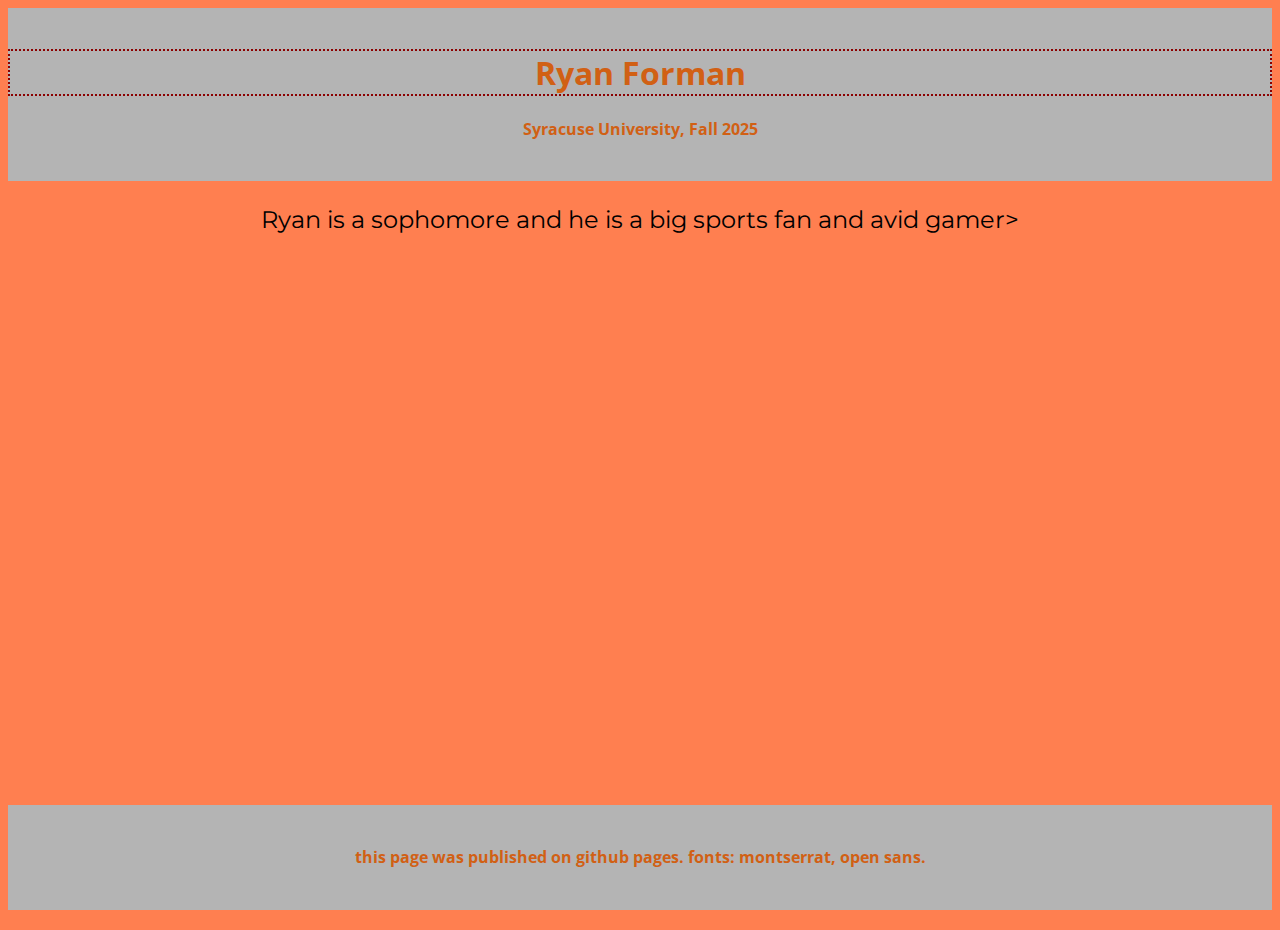
<file: index.html>
<!-- This is an HTML page for the JNL221 class' first repository.-->

<!DOCTYPE html>
<html>
	<head>
	
		<meta charset="utf-8">
		<title>First repository</title>
		<link href='https://fonts.googleapis.com/css?family=Open+Sans:300italic,400italic,600italic,400,300,600,700&subset=latin,latin-ext' rel='stylesheet' type='text/css'>
		<link href='https://fonts.googleapis.com/css?family=Montserrat:400,700' rel='stylesheet' type='text/css'>
	
		<!-- This is where this page's style sheet is defined. -->
		<link type="text/css" rel="stylesheet" href="index.css" />
	</head>
	<body>
	
		<!-- This is the header row for this page. -->
		<div id="intro">
			<h1>Ryan Forman </h1>
			<h4>Syracuse University, Fall 2025</h4>
		</div>

		<section>

			<p>Ryan is a sophomore and he is a big sports fan and avid gamer>
		</section>

		<div id="end">
			<h4>this page was published on github pages. fonts: montserrat, open sans.</h4>
		</div>


	</body>
</html>
</file>
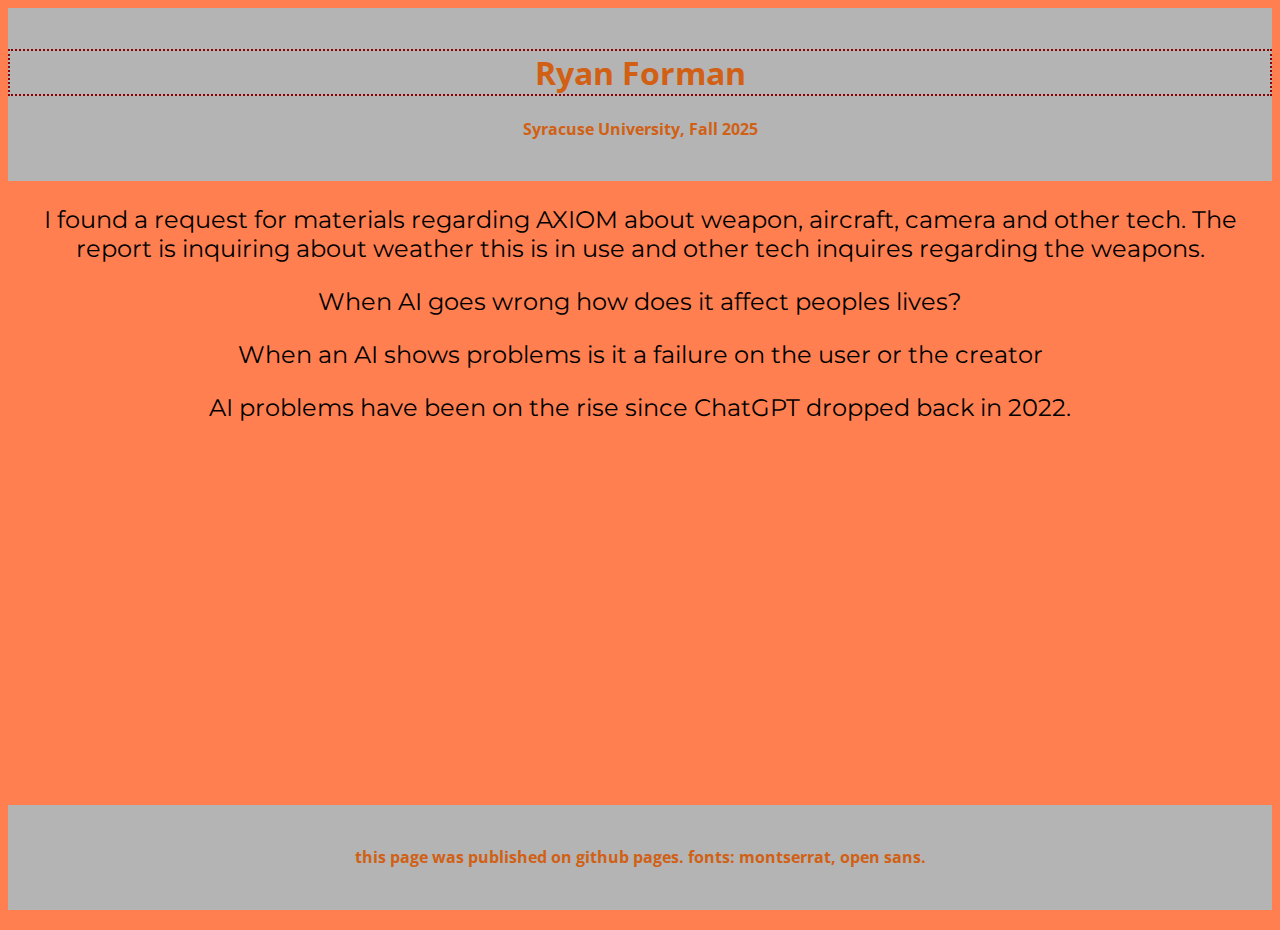
<file: coded bias.html>
<!-- This is an HTML page for the JNL221 class' first repository.-->

<!DOCTYPE html>
<html>
	<head>
	
		<meta charset="utf-8">
		<title>First repository</title>
		<link href='https://fonts.googleapis.com/css?family=Open+Sans:300italic,400italic,600italic,400,300,600,700&subset=latin,latin-ext' rel='stylesheet' type='text/css'>
		<link href='https://fonts.googleapis.com/css?family=Montserrat:400,700' rel='stylesheet' type='text/css'>
	
		<!-- This is where this page's style sheet is defined. -->
		<link type="text/css" rel="stylesheet" href="index.css" />
	</head>
	<body>
	
		<!-- This is the header row for this page. -->
		<div id="intro">
			<h1>Ryan Forman </h1>
			<h4>Syracuse University, Fall 2025</h4>
		</div>

		<section>

			<p>I found a request for materials regarding AXIOM about weapon, aircraft, camera and other tech. The report is inquiring about weather this is in use and other tech inquires regarding the weapons.  
			<p>When AI goes wrong how does it affect peoples lives?

			<p>When an AI shows problems is it a failure on the user or the creator
			<p> AI problems have been on the rise since ChatGPT dropped back in 2022.

		</section>

		<div id="end">
			<h4>this page was published on github pages. fonts: montserrat, open sans.</h4>
		</div>


	</body>
</html>
</file>
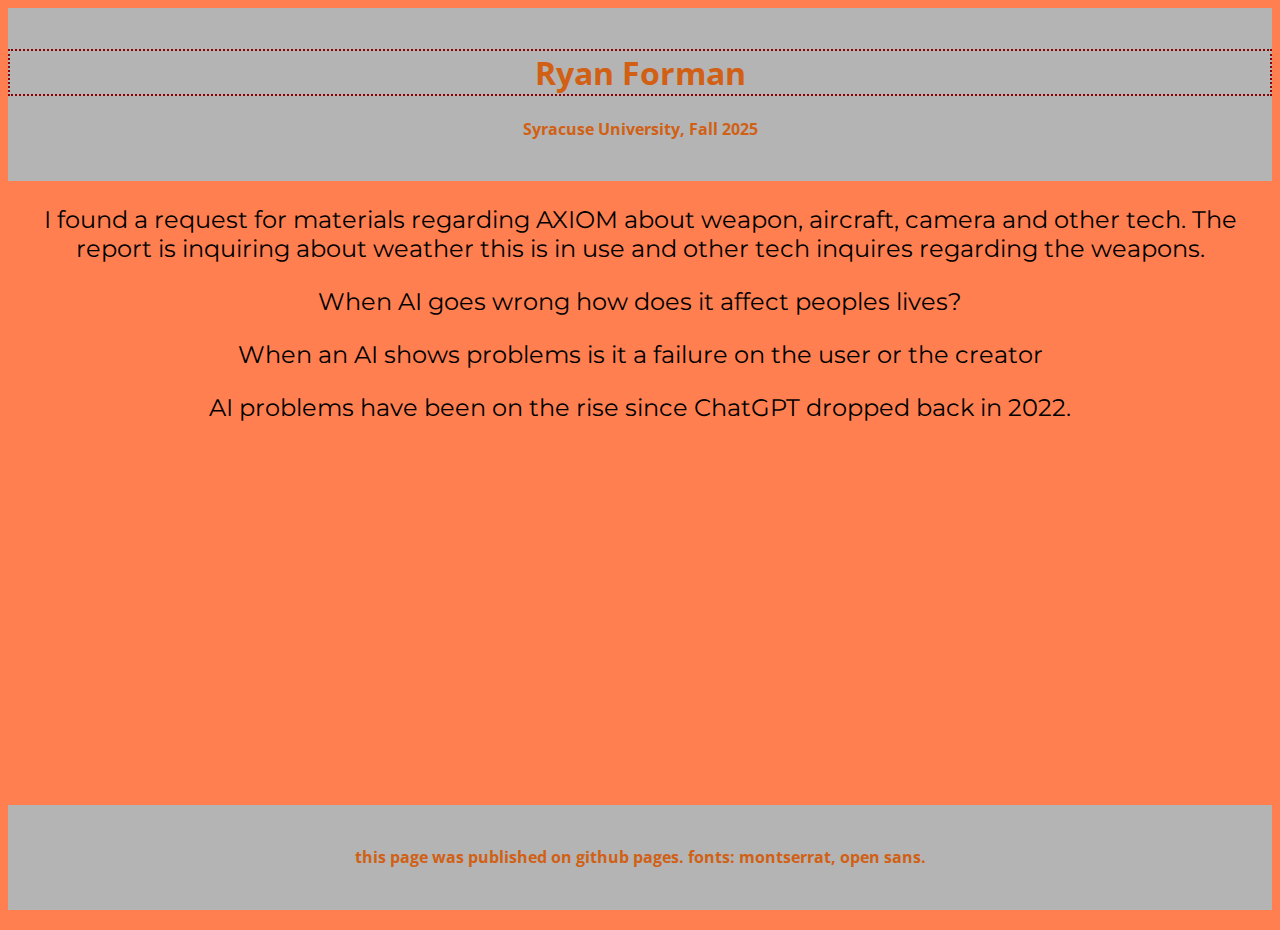
<file: coded_bias.html>
<!-- This is an HTML page for the JNL221 class' first repository.-->

<!DOCTYPE html>
<html>
	<head>
	
		<meta charset="utf-8">
		<title>First repository</title>
		<link href='https://fonts.googleapis.com/css?family=Open+Sans:300italic,400italic,600italic,400,300,600,700&subset=latin,latin-ext' rel='stylesheet' type='text/css'>
		<link href='https://fonts.googleapis.com/css?family=Montserrat:400,700' rel='stylesheet' type='text/css'>
	
		<!-- This is where this page's style sheet is defined. -->
		<link type="text/css" rel="stylesheet" href="index.css" />
	</head>
	<body>
	
		<!-- This is the header row for this page. -->
		<div id="intro">
			<h1>Ryan Forman </h1>
			<h4>Syracuse University, Fall 2025</h4>
		</div>

		<section>

			<p>I found a request for materials regarding AXIOM about weapon, aircraft, camera and other tech. The report is inquiring about weather this is in use and other tech inquires regarding the weapons.  
			<p>When AI goes wrong how does it affect peoples lives?

			<p>When an AI shows problems is it a failure on the user or the creator
			<p> AI problems have been on the rise since ChatGPT dropped back in 2022.

		</section>

		<div id="end">
			<h4>this page was published on github pages. fonts: montserrat, open sans.</h4>
		</div>


	</body>
</html>
</file>
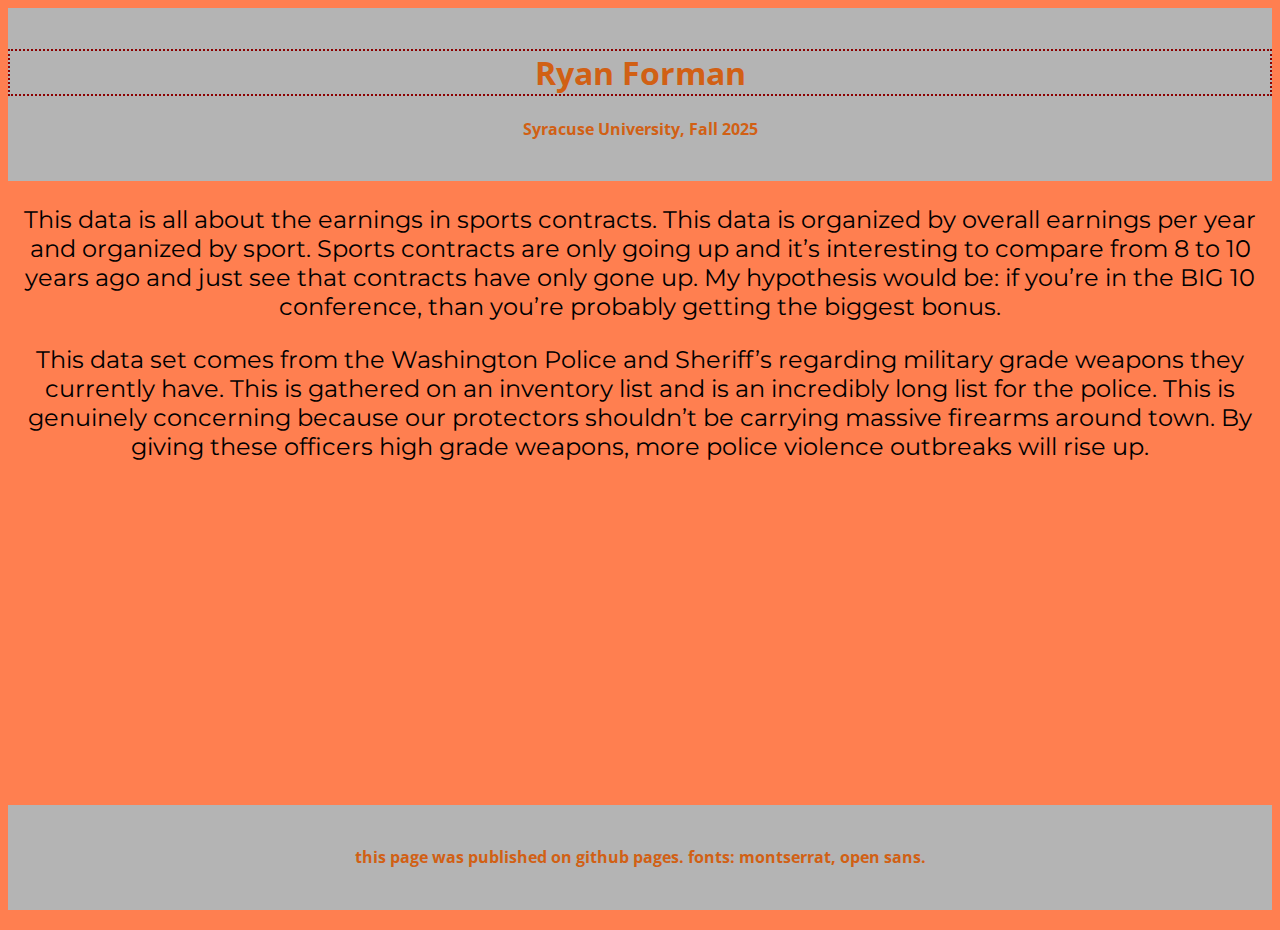
<file: Data_Literacy.html>
<!-- This is an HTML page for the JNL221 class' first repository.-->

<!DOCTYPE html>
<html>
	<head>
	
		<meta charset="utf-8">
		<title>First repository</title>
		<link href='https://fonts.googleapis.com/css?family=Open+Sans:300italic,400italic,600italic,400,300,600,700&subset=latin,latin-ext' rel='stylesheet' type='text/css'>
		<link href='https://fonts.googleapis.com/css?family=Montserrat:400,700' rel='stylesheet' type='text/css'>
	
		<!-- This is where this page's style sheet is defined. -->
		<link type="text/css" rel="stylesheet" href="index.css" />
	</head>
	<body>
	
		<!-- This is the header row for this page. -->
		<div id="intro">
			<h1>Ryan Forman </h1>
			<h4>Syracuse University, Fall 2025</h4>
		</div>

		<section>

			<p>This data is all about the earnings in sports contracts. This data is organized by overall earnings per year and organized by sport. Sports contracts are only going up and it’s interesting to compare from 8 to 10 years ago and just see that contracts have only gone up. My hypothesis would be: if you’re in the BIG 10 conference, than you’re probably getting the biggest bonus.

			<p>This data set comes from the Washington Police and Sheriff’s regarding military grade weapons they currently have. This is gathered on an inventory list and is an incredibly long list for the police. This is genuinely concerning because our protectors shouldn’t be carrying massive firearms around town. By giving these officers high grade weapons, more police violence outbreaks will rise up.


		</section>

		<div id="end">
			<h4>this page was published on github pages. fonts: montserrat, open sans.</h4>
		</div>


	</body>
</html>
</file>
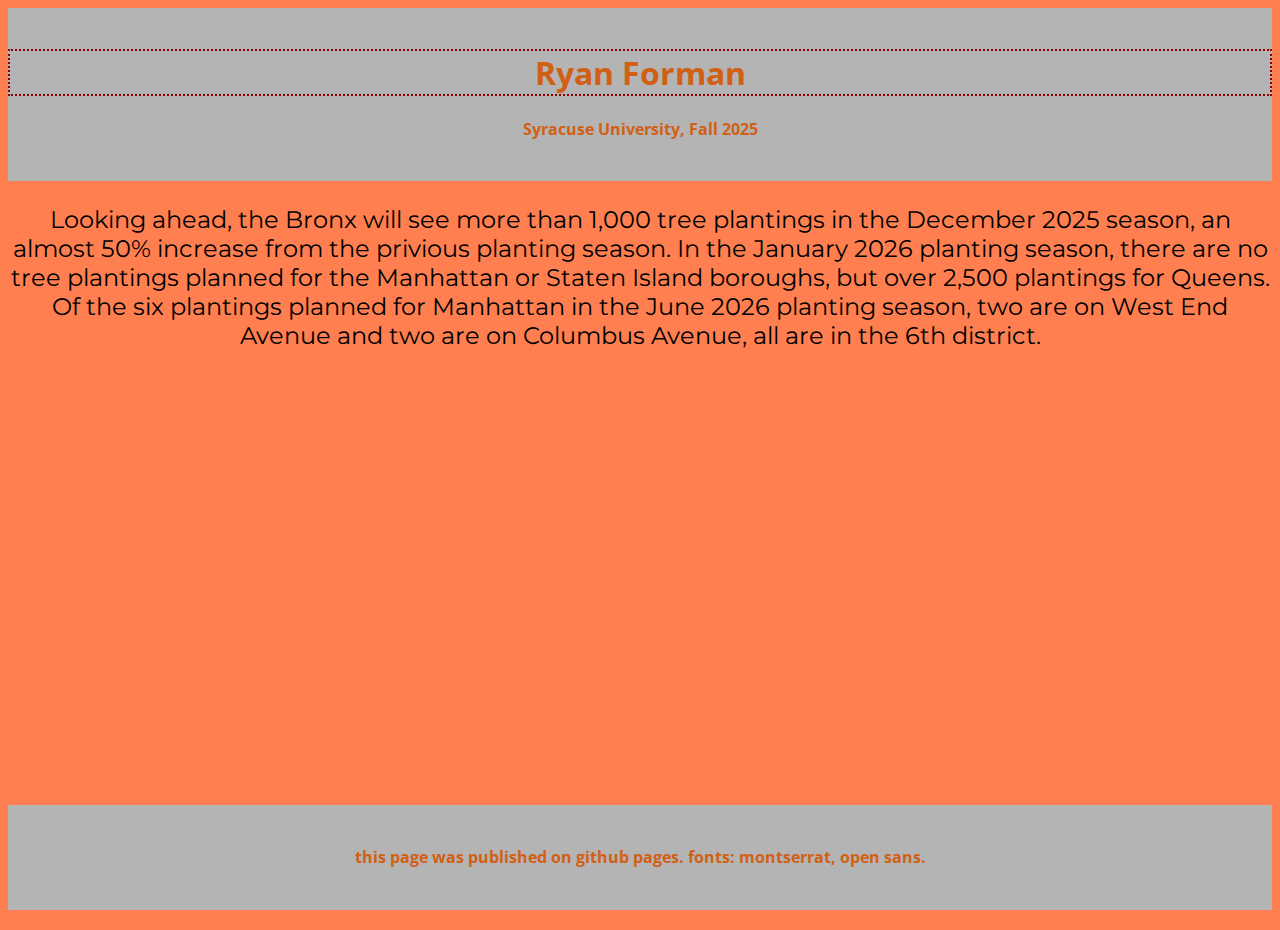
<file: index copy 2.html>
<!-- This is an HTML page for the JNL221 class' first repository.-->

<!DOCTYPE html>
<html>
	<head>
	
		<meta charset="utf-8">
		<title>First repository</title>
		<link href='https://fonts.googleapis.com/css?family=Open+Sans:300italic,400italic,600italic,400,300,600,700&subset=latin,latin-ext' rel='stylesheet' type='text/css'>
		<link href='https://fonts.googleapis.com/css?family=Montserrat:400,700' rel='stylesheet' type='text/css'>
	
		<!-- This is where this page's style sheet is defined. -->
		<link type="text/css" rel="stylesheet" href="index.css" />
	</head>
	<body>
	
		<!-- This is the header row for this page. -->
		<div id="intro">
			<h1>Ryan Forman </h1>
			<h4>Syracuse University, Fall 2025</h4>
		</div>

		<section>

			<p>Looking ahead, the Bronx will see more than 1,000 tree plantings in the December 2025 season, an almost 50% increase from the privious planting season. In the January 2026 planting season, there are no tree plantings planned for the Manhattan or Staten Island boroughs, but over 2,500 plantings for Queens. Of the six plantings planned for Manhattan in the June 2026 planting season, two are on West End Avenue and two are on Columbus Avenue, all are in the 6th district.

		</section>

		<div id="end">
			<h4>this page was published on github pages. fonts: montserrat, open sans.</h4>
		</div>


	</body>
</html>
</file>
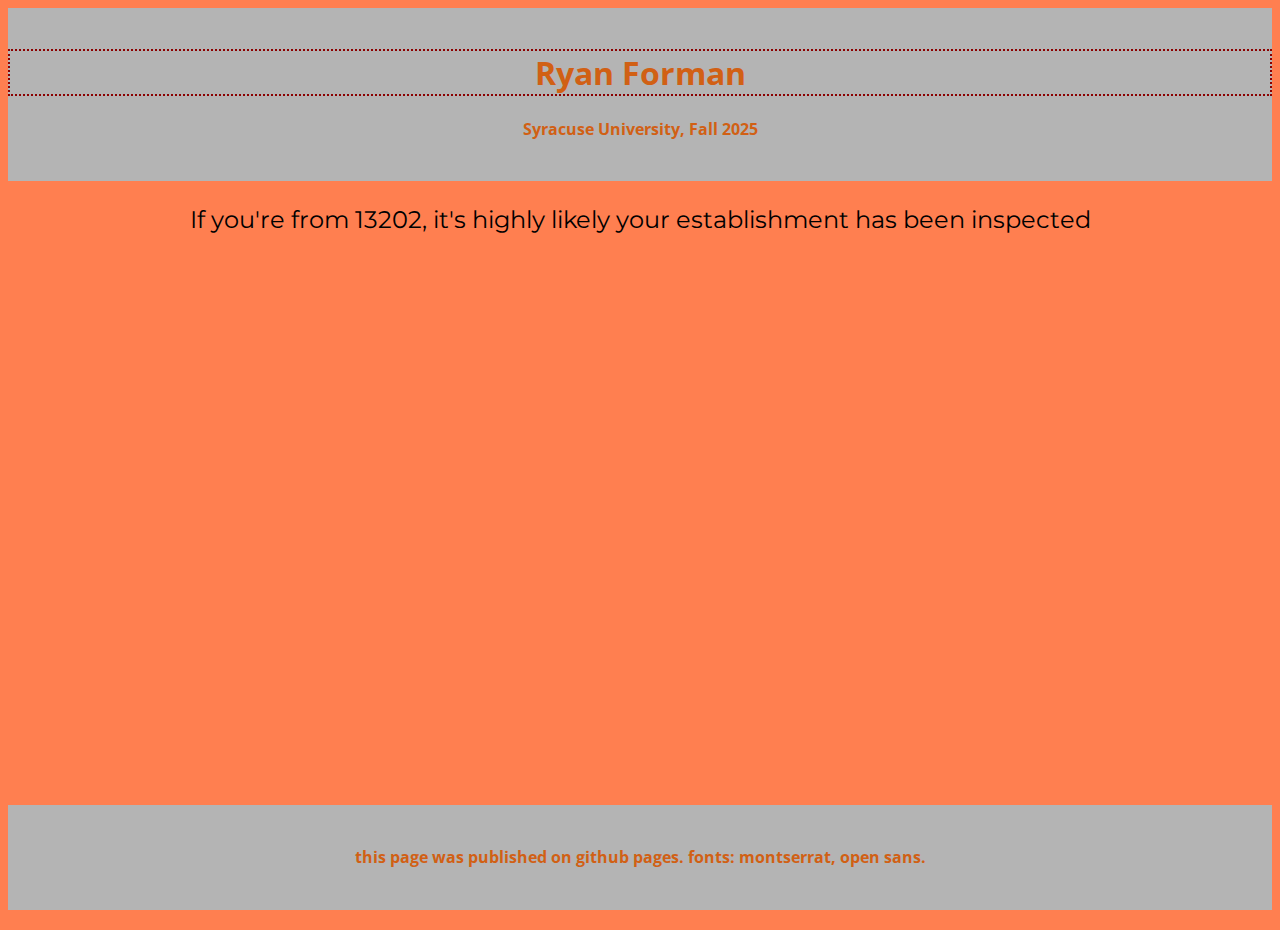
<file: inspection_hypothesis.html>
<!-- This is an HTML page for the JNL221 class' first repository.-->

<!DOCTYPE html>
<html>
	<head>
	
		<meta charset="utf-8">
		<title>First repository</title>
		<link href='https://fonts.googleapis.com/css?family=Open+Sans:300italic,400italic,600italic,400,300,600,700&subset=latin,latin-ext' rel='stylesheet' type='text/css'>
		<link href='https://fonts.googleapis.com/css?family=Montserrat:400,700' rel='stylesheet' type='text/css'>
	
		<!-- This is where this page's style sheet is defined. -->
		<link type="text/css" rel="stylesheet" href="index.css" />
	</head>
	<body>
	
		<!-- This is the header row for this page. -->
		<div id="intro">
			<h1>Ryan Forman </h1>
			<h4>Syracuse University, Fall 2025</h4>
		</div>

		<section>

			<p>If you're from 13202, it's highly likely your establishment has been inspected
			

		</section>

		<div id="end">
			<h4>this page was published on github pages. fonts: montserrat, open sans.</h4>
		</div>


	</body>
</html>
</file>
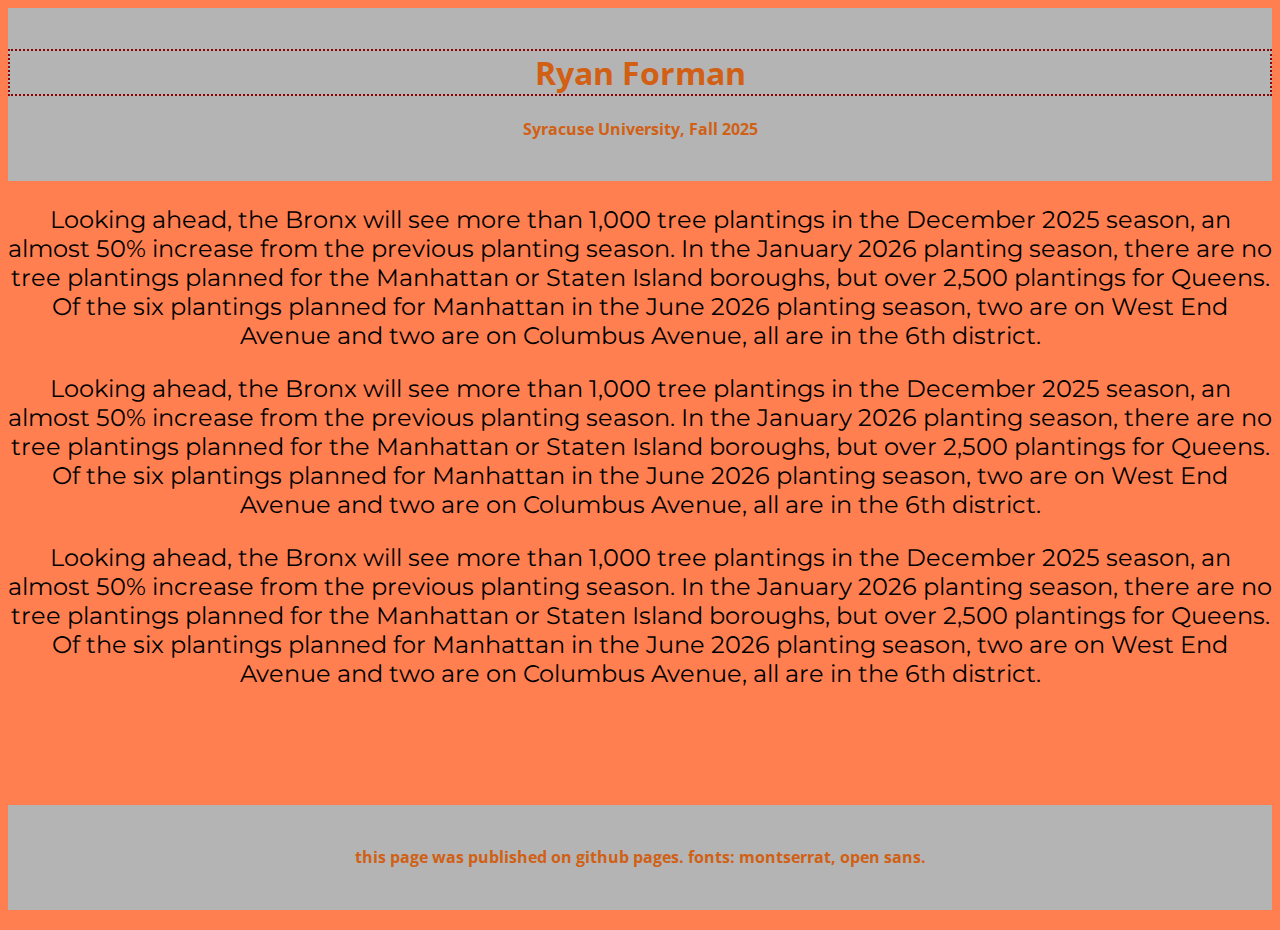
<file: midterm_trees.html>
<!-- This is an HTML page for the JNL221 class' first repository.-->

<!DOCTYPE html>
<html>
	<head>
	
		<meta charset="utf-8">
		<title>First repository</title>
		<link href='https://fonts.googleapis.com/css?family=Open+Sans:300italic,400italic,600italic,400,300,600,700&subset=latin,latin-ext' rel='stylesheet' type='text/css'>
		<link href='https://fonts.googleapis.com/css?family=Montserrat:400,700' rel='stylesheet' type='text/css'>
	
		<!-- This is where this page's style sheet is defined. -->
		<link type="text/css" rel="stylesheet" href="index.css" />
	</head>
	<body>
	
		<!-- This is the header row for this page. -->
		<div id="intro">
			<h1>Ryan Forman </h1>
			<h4>Syracuse University, Fall 2025</h4>
		</div>

		<section>

			<p>	Looking ahead, the Bronx will see more than 1,000 tree plantings in the December 2025 season, an almost 50% increase from the previous planting season. In the January 2026 planting season, there are no tree plantings planned for the Manhattan or Staten Island boroughs, but over 2,500 plantings for Queens. Of the six plantings planned for Manhattan in the June 2026 planting season, two are on West End Avenue and two are on Columbus Avenue, all are in the 6th district.</p>Looking ahead, the Bronx will see more than 1,000 tree plantings in the December 2025 season, an almost 50% increase from the previous planting season. In the January 2026 planting season, there are no tree plantings planned for the Manhattan or Staten Island boroughs, but over 2,500 plantings for Queens. Of the six plantings planned for Manhattan in the June 2026 planting season, two are on West End Avenue and two are on Columbus Avenue, all are in the 6th district.<P>	Looking ahead, the Bronx will see more than 1,000 tree plantings in the December 2025 season, an almost 50% increase from the previous planting season. In the January 2026 planting season, there are no tree plantings planned for the Manhattan or Staten Island boroughs, but over 2,500 plantings for Queens. Of the six plantings planned for Manhattan in the June 2026 planting season, two are on West End Avenue and two are on Columbus Avenue, all are in the 6th district.</P>

		</section>

		<div id="end">
			<h4>this page was published on github pages. fonts: montserrat, open sans.</h4>
		</div>


	</body>
</html>
</file>
<file: index.css>
body {
	background-color: coral;
}
#intro, #end {
	background-color: #b4b4b4;
	color: #D16014;
	text-align: center;
	margin-bottom: 20px;
	padding-top: 20px;
	padding-bottom: 20px;
	font-family: "Open Sans", sans-serif;
}
h1 {
	border:2px darkred dotted;: ;
}
section { : ;
	height: 600px;
	text-align: center;
	font-size: 24px;
	font-family: "Montserrat", sans-serif;
}
</file>
